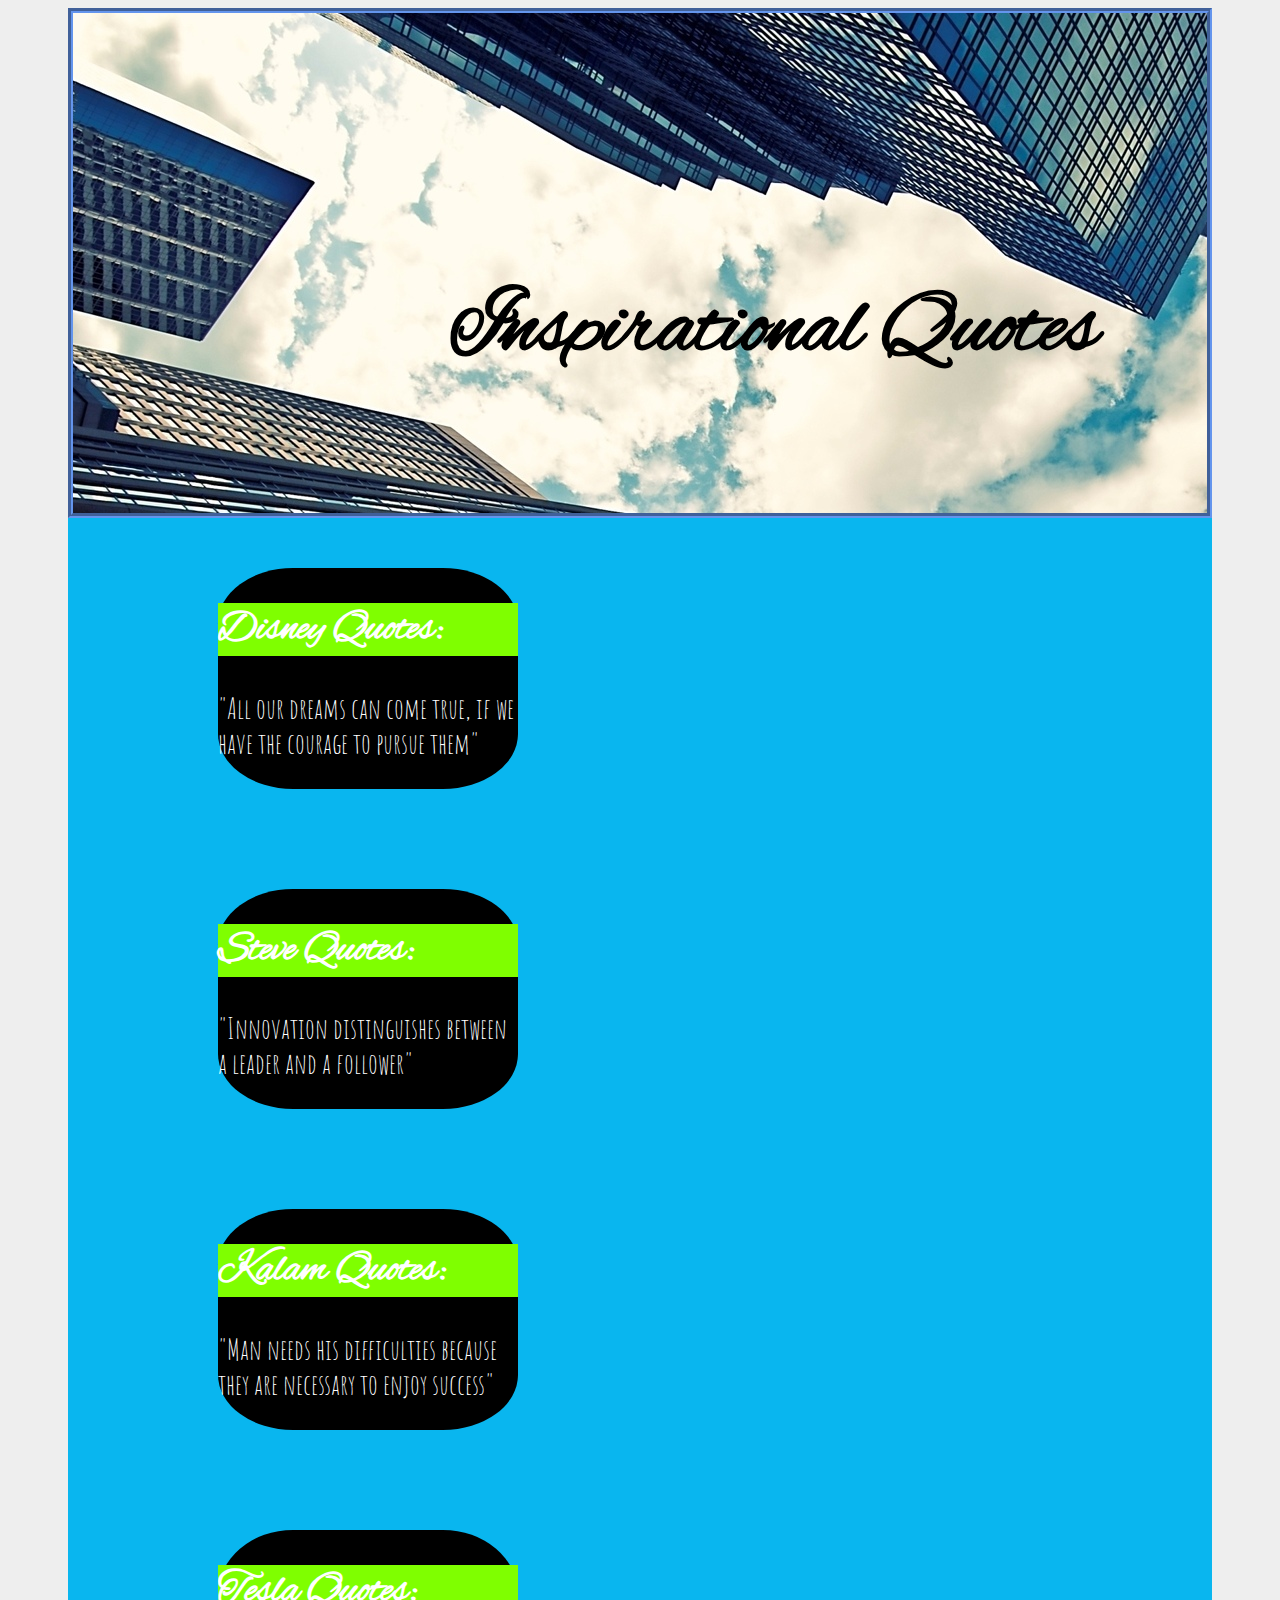
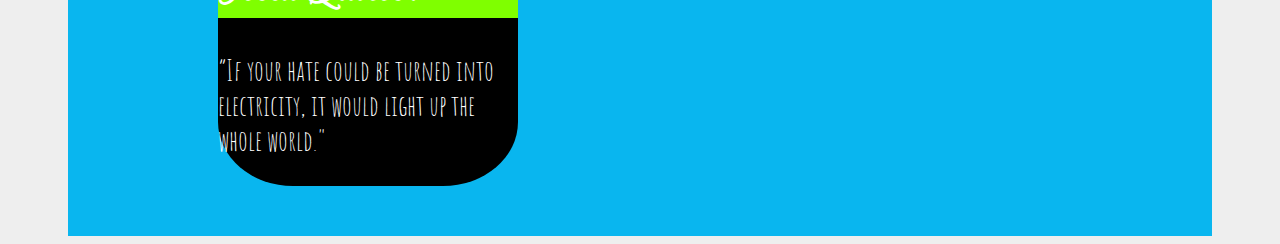
<file: index.html>
<!DOCTYPE html>
<html>
<head>
<title>zeus
</title>
<link href="https://fonts.googleapis.com/css?family=Abel|Amatic+SC|Raleway:100,200,300,400,500,600,700,800,900" rel="stylesheet">    
<link href='https://fonts.googleapis.com/css?family=Alex Brush' rel='stylesheet'>
<link href="zeus.css" rel="stylesheet">
    <style>
        body{
            background:#eee;
        }
        .main-container{
            background: #fff;
            margin:0px 60px;
            height:100%;
            }
    </style>    
</head>
<body>
<div class="main-container">    
<div class="container"> 

<div id="image"> </div>    
       
 <h2 class="quote">Inspirational Quotes</h2>   
</div><div id="basic">
    <div class="eve"><h2 class="ts">Disney Quotes:</h2> <p class="st">"All our dreams can come true, if we have the courage to pursue them"</p>   
        </div>
    <div class="eve"><h2 class="ts">Steve Quotes:</h2><p class="st">"Innovation distinguishes between a leader and a follower"</p></div>
    <div class="eve"><h2 class="ts">Kalam Quotes:</h2><p class="st">"Man needs his difficulties because they are necessary to enjoy success"</p>
    </div>
    <div class="eve"><h2 class="ts">Tesla Quotes:</h2><p class="st">“If your hate could be turned into electricity, it would light up the whole world."</p>
    </div>
    </div>
</div>       
</body>
</html>
</file>
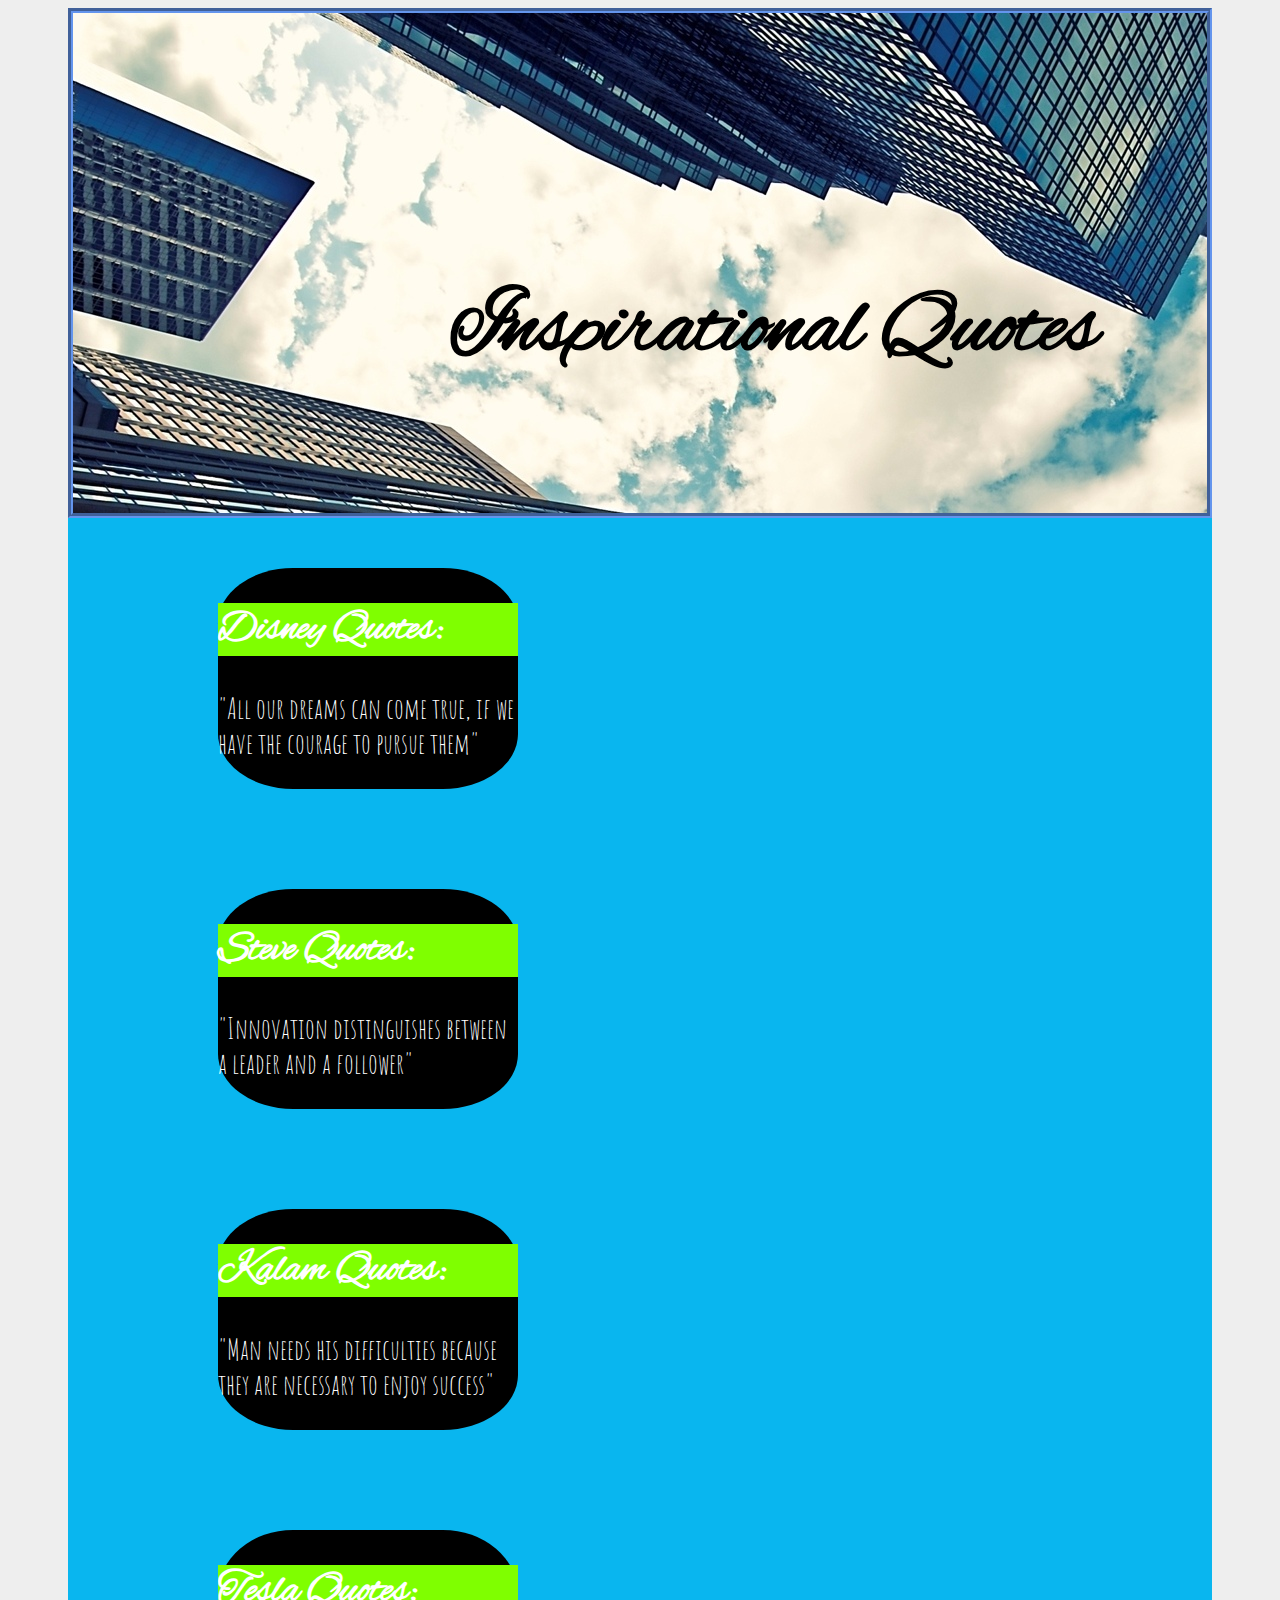
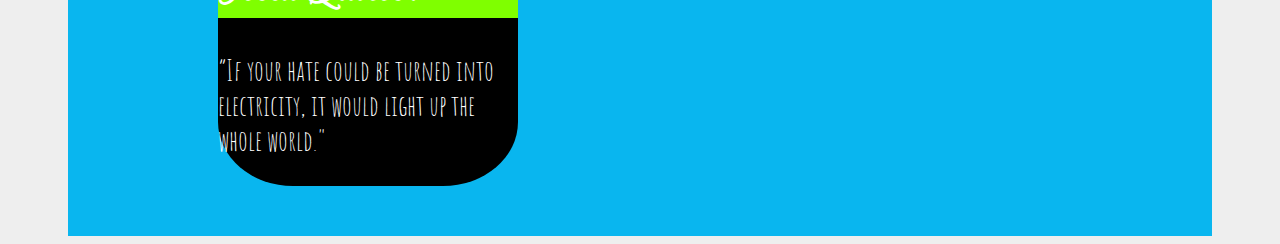
<file: zeus.html>
<!DOCTYPE html>
<html>
<head>
<title>zeus
</title>
<link href="https://fonts.googleapis.com/css?family=Abel|Amatic+SC|Raleway:100,200,300,400,500,600,700,800,900" rel="stylesheet">    
<link href='https://fonts.googleapis.com/css?family=Alex Brush' rel='stylesheet'>
<link href="zeus.css" rel="stylesheet">
    <style>
        body{
            background:#eee;
        }
        .main-container{
            background: #fff;
            margin:0px 60px;
            height:100%;
            }
    </style>    
</head>
<body>
<div class="main-container">    
<div class="container"> 

<div id="image"> </div>    
       
 <h2 class="quote">Inspirational Quotes</h2>   
</div><div id="basic">
    <div class="eve"><h2 class="ts">Disney Quotes:</h2> <p class="st">"All our dreams can come true, if we have the courage to pursue them"</p>   
        </div>
    <div class="eve"><h2 class="ts">Steve Quotes:</h2><p class="st">"Innovation distinguishes between a leader and a follower"</p></div>
    <div class="eve"><h2 class="ts">Kalam Quotes:</h2><p class="st">"Man needs his difficulties because they are necessary to enjoy success"</p>
    </div>
    <div class="eve"><h2 class="ts">Tesla Quotes:</h2><p class="st">“If your hate could be turned into electricity, it would light up the whole world."</p>
    </div>
    </div>
</div>       
</body>
</html>
</file>
<file: zeus.css>
.container{
    border-color: cornflowerblue;
    border-width: thick;
    border-style:groove;
}
#image{
    width:100%;
    height:500px;
    position:relative;
    background-image: url("world.jpg");
    z-index:1;
    background-attachment: fixed;
}
#basic{
    width:100%;
    height:100%;
    background-color:#09b6ef;
}

.quote{
    font-family: 'Alex Brush';
    font-size: 90px;
    position: absolute;
    left:450px;
    z-index:2;
    top:200px;
}

.eve{
    height:100%;
    width:300px;
    color:white;
    margin:50px 150px 50px 150px;
    font-size:28px;
    display:inline-block;
    background-color:black;
    border-radius:25%;
    
}
.eve:hover{
    background-color: red;
}
.ts{
    font-family:'Alex Brush';
    background-color: chartreuse;
}
.st{
    font-family: 'Amatic SC';
}
</file>
